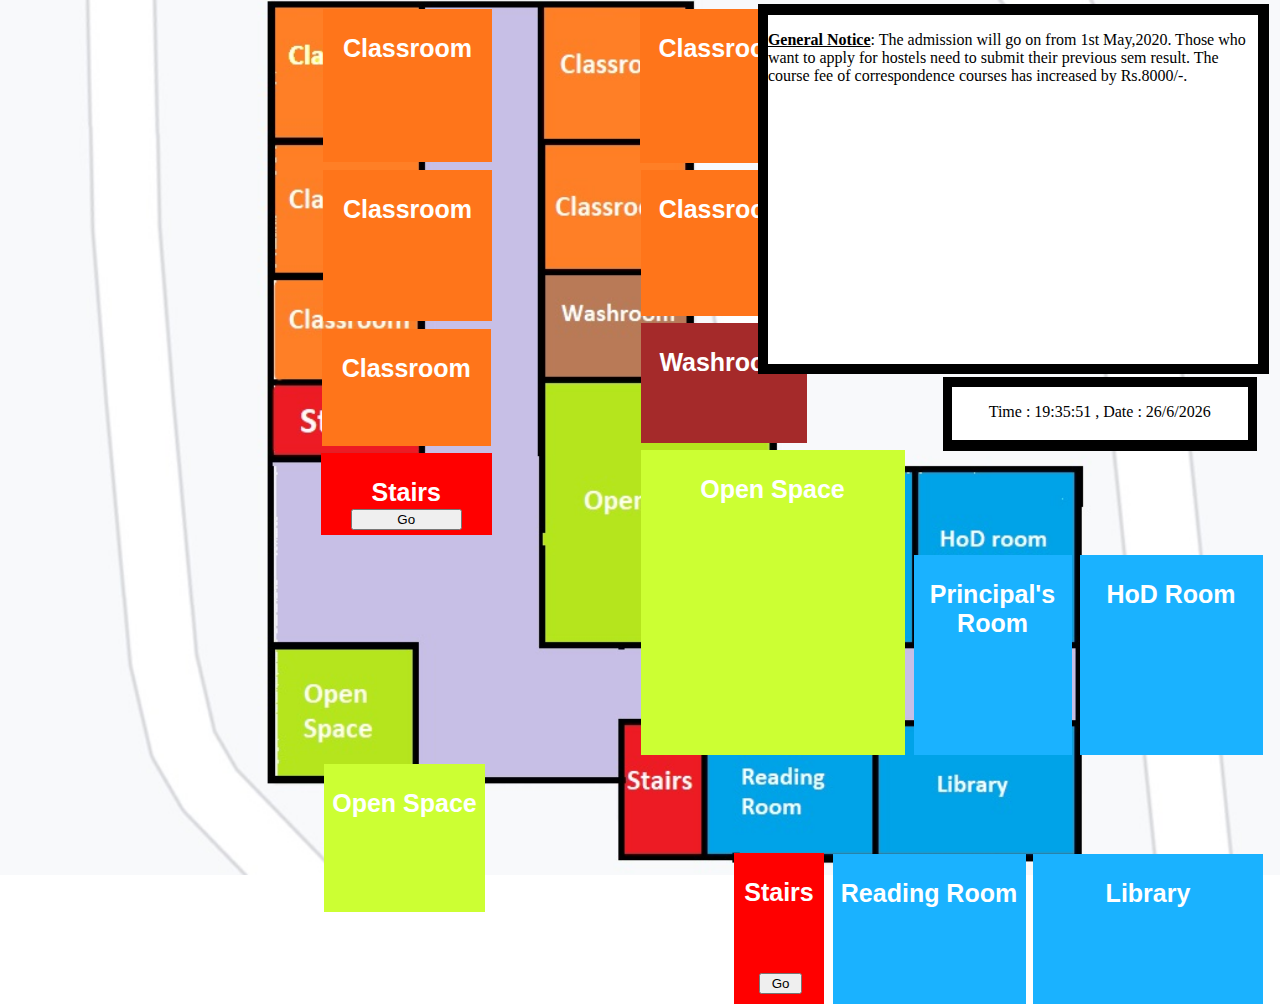
<file: index.html>
<!DOCTYPE html>
<html lang="en" dir="ltr">

<head>
  <meta charset="utf-8">
  <title>Ground_Floor</title>
  <link rel="stylesheet" href="styles.css">
</head>

<body>
 <!-- onload="preloaderFunction()" style="margin:0;" -->
  <!-- Desktop screen. Resolution = 1600 * 900-->

  <!-- <div id="loader">
    <h5>Welcome</h5>
  </div>

  <div style="display:none;" id="myDiv" class="animate-bottom"> -->
    <div class="container">
      <img src="Ground_Floor.jpg" alt="Ground_Floor image">

      <div class="hover-class class_room_1_left classroom">
        <h3>Classroom</h3>
      </div>

      <div class="hover-class class_room_1_right classroom">
        <h3>Classroom</h3>
      </div>

      <div class="hover-class class_room_2_left classroom">
        <h3>Classroom</h3>
      </div>

      <div class="hover-class class_room_2_right classroom">
        <h3>Classroom</h3>
      </div>

      <div class="hover-class class_room_3 classroom">
        <h3>Classroom</h3>
      </div>

      <div class="hover-class wash_room always">
        <h3>Washroom</h3>
      </div>

      <div class="hover-class open_space_1 always">
        <h3>Open Space</h3>
      </div>

      <div class="hover-class open_space_2 always">
        <h3>Open Space</h3>
      </div>

      <div class="hover-class stairs_1 always">
        <h3>Stairs</h3>
        <button class="stairs_1_button stair-button">Go</button>
        <!-- The Modal -->
        <div id="myModal" class="modal">

          <!-- Modal content -->
          <div class="modal-content">
            <span class="close">&times;</span>
            <a href="first_floor.html">first-floor</a><br>
            <a href="second_floor.html">second-floor</a>
          </div>

        </div>
      </div>

      <div class="hover-class stairs_2 always">
        <h3>Stairs</h3>
        <button class="stairs_2_button stair-button">Go</button>
        <!-- The Modal -->
        <div id="myModal" class="modal">

          <!-- Modal content -->
          <div class="modal-content">
            <span class="close">&times;</span>
            <a href="first_floor.html">first-floor</a><br>
            <a href="second_floor.html">second-floor</a>
          </div>

        </div>
      </div>

      <div class="hover-class principal_room" onclick="myFunction(this)">
        <h3>Principal's Room</h3>
      </div>

      <div class="hover-class hod_room" onclick="myFunction(this)">
        <h3>HoD Room</h3>
      </div>

      <div class="hover-class library" onclick="myFunction(this)">
        <h3>Library</h3>
      </div>

      <div class="hover-class reading_room" onclick="myFunction(this)">
        <h3>Reading Room</h3>
      </div>
      <div class="outer-data-box">
        <div class="inner-data-box">
          <div class="hover-class show-data">
            <p class="data-in-box">
              <p class="notice"><b><u>General Notice</u></b>: The admission will go on from 1st May,2020. Those who want to apply for hostels need to submit their previous sem result.
                The course fee of correspondence courses has increased by Rs.8000/-.</p>
            </p>
          </div>
        </div>
      </div>
      <div class="outer-date-and-time">
        <div class="hover-class inner-date-and-time">
          <div class="date-and-time">
            <p class="show-time-date"></p>
          </div>
        </div>
      </div>
    </div>
  </div>

  <script src="index.js" charset="utf-8"></script>

</body>

</html>
</file>
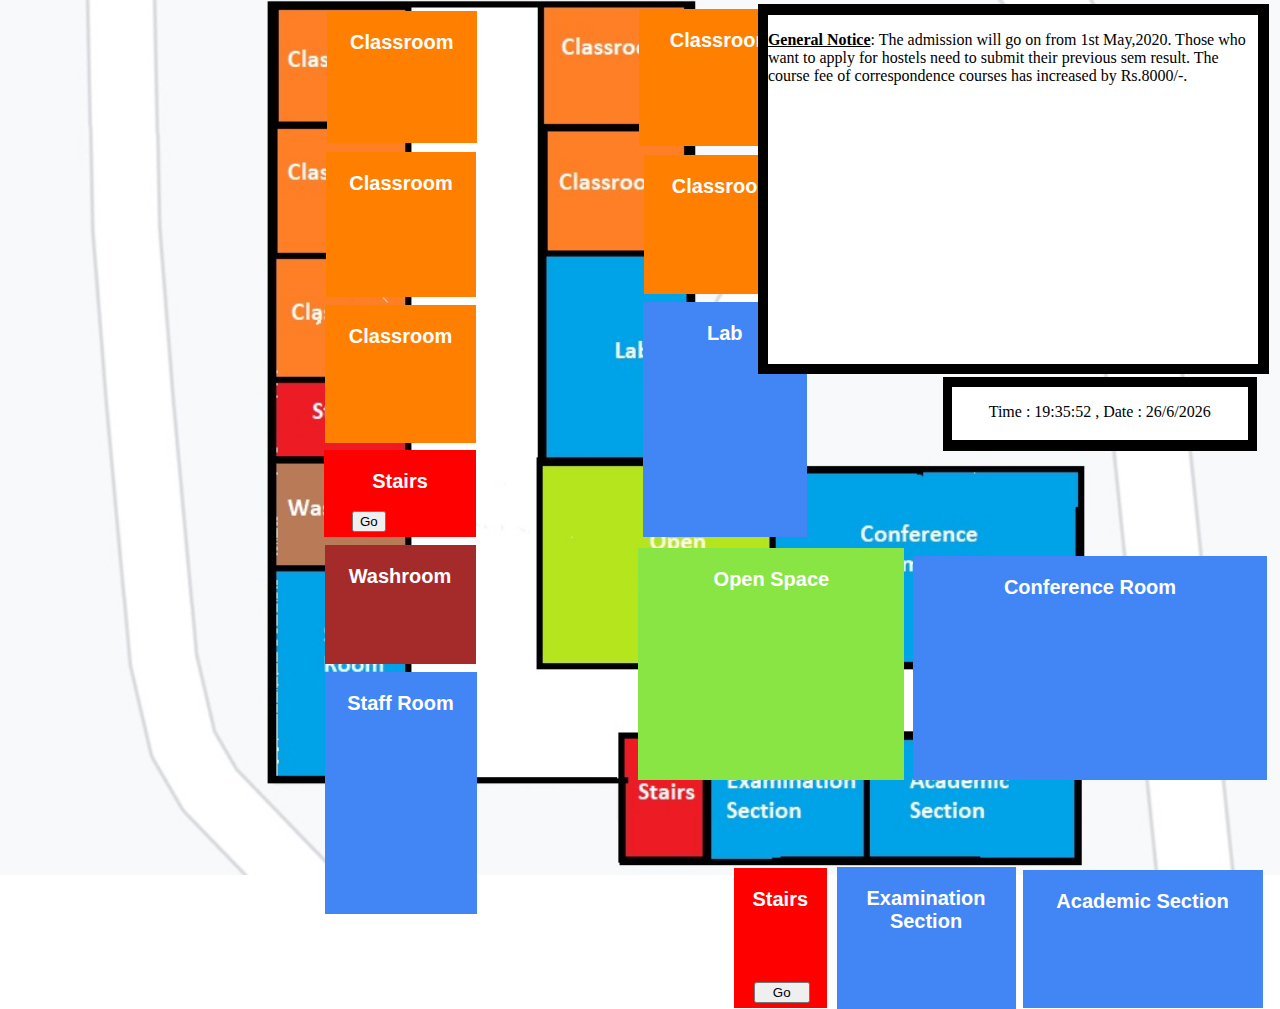
<file: first_floor.html>
<!DOCTYPE html>
<html lang="en" dir="ltr">

<head>
  <meta charset="utf-8">
  <title>First_Floor</title>
  <link rel="stylesheet" href="first_floor.css">
</head>

<body>
  <!-- Desktop screen. Resolution = 1600 * 900 -->
  <div class="container">
    <img src="First_Floor.jpg" alt="First_Floor image">

    <div class="hover-class class_room_1_left classroom">
      <h3>Classroom</h3>
    </div>

    <div class="hover-class class_room_1_right classroom">
      <h3>Classroom</h3>
    </div>

    <div class="hover-class class_room_2_left classroom">
      <h3>Classroom</h3>
    </div>

    <div class="hover-class class_room_2_right classroom">
      <h3>Classroom</h3>
    </div>

    <div class="hover-class class_room_3 classroom">
      <h3>Classroom</h3>
    </div>

    <div class="hover-class wash_room always">
      <h3>Washroom</h3>
    </div>

    <div class="hover-class open_space always">
      <h3>Open Space</h3>
    </div>

    <div class="hover-class stairs_1 always">
      <h3>Stairs</h3>
      <button class="stairs_1_button stair-button">Go</button>
      <!-- The Modal -->
      <div id="myModal" class="modal">

        <!-- Modal content -->
        <div class="modal-content">
          <span class="close">&times;</span>
          <a href="index.html">ground-floor</a><br>
          <a href="second_floor.html">second-floor</a>
        </div>

      </div>
    </div>

    <div class="hover-class stairs_2 always">
      <h3>Stairs</h3>
      <button class="stairs_2_button stair-button">Go</button>
      <!-- The Modal -->
      <div id="myModal" class="modal">

        <!-- Modal content -->
        <div class="modal-content">
          <span class="close">&times;</span>
          <a href="index.html">ground-floor</a><br>
          <a href="second_floor.html">second-floor</a>
        </div>

      </div>
    </div>

    <div class="hover-class lab" onclick="myFunction(this)">
      <h3>Lab</h3>
    </div>

    <div class="hover-class conference_room" onclick="myFunction(this)">
      <h3>Conference Room</h3>
    </div>

    <div class="hover-class examination_section" onclick="myFunction(this)">
      <h3>Examination Section</h3>
    </div>

    <div class="hover-class academic_section" onclick="myFunction(this)">
      <h3>Academic Section</h3>
    </div>
    <div class="hover-class staff_room" onclick="myFunction(this)">
      <h3>Staff Room</h3>
    </div>
    <div class="outer-data-box">
      <div class="inner-data-box">
        <div class="hover-class show-data">
          <p class="data-in-box">
            <p class="notice"><b><u>General Notice</u></b>: The admission will go on from 1st May,2020. Those who want to apply for hostels need to submit their previous sem result.
              The course fee of correspondence courses has increased by Rs.8000/-.</p>
          </p>
        </div>
      </div>
    </div>
    <div class="outer-date-and-time">
      <div class="hover-class inner-date-and-time">
        <div class="date-and-time">
          <p class="show-time-date"></p>
        </div>
      </div>
    </div>
  </div>

  <script src="first_floor.js" charset="utf-8"></script>
</body>

</html>
</file>
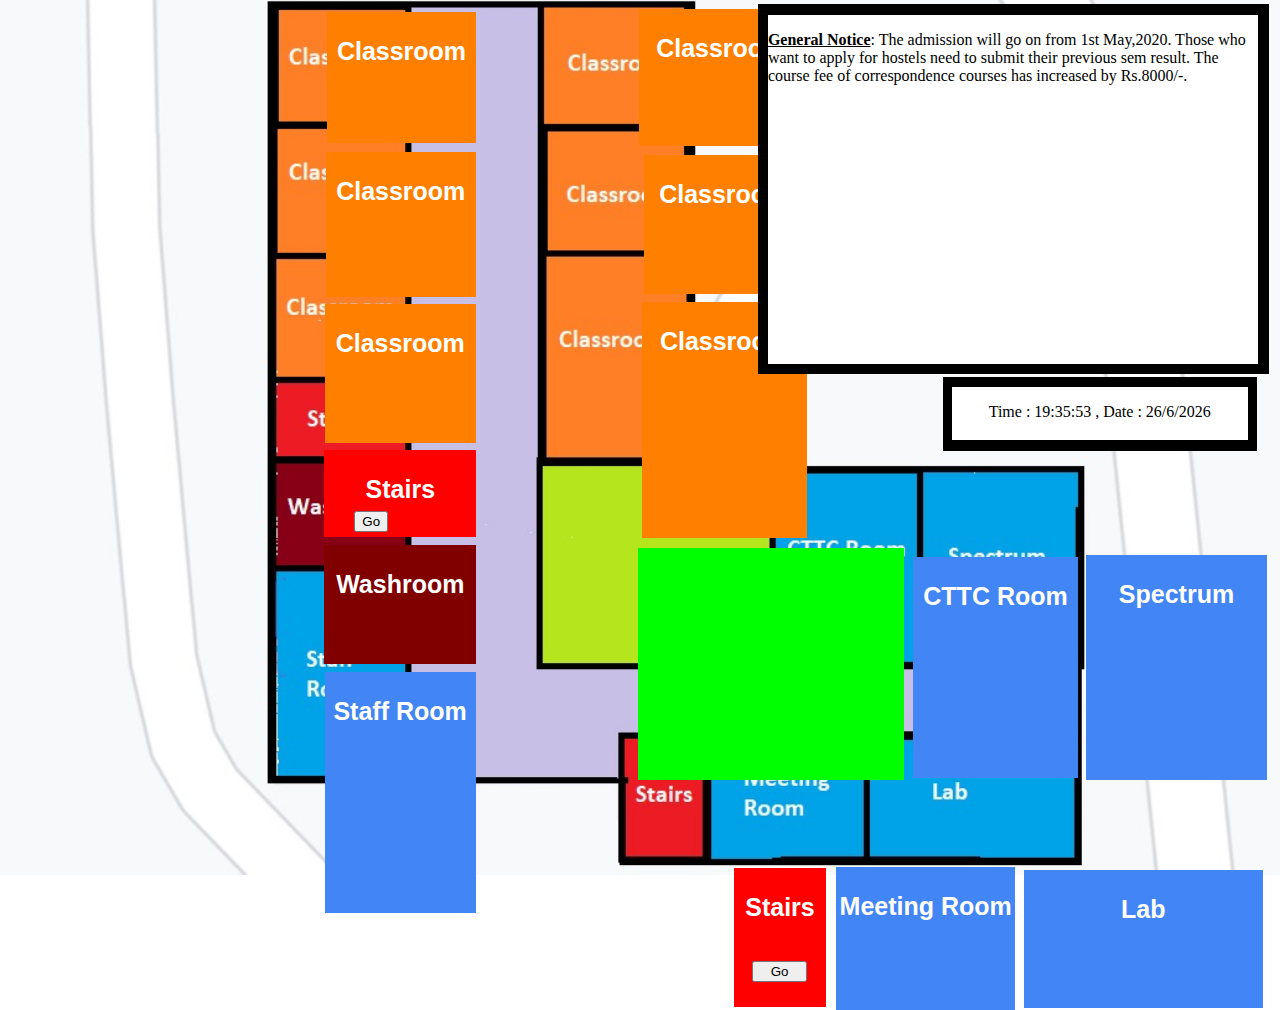
<file: second_floor.html>
<!DOCTYPE html>
<html lang="en" dir="ltr">

<head>
  <meta charset="utf-8">
  <title>Second_Floor</title>
  <link rel="stylesheet" href="second_floor.css">
</head>

<body>
  <!-- Desktop Screen. Resolution = 1600 * 900 -->
  <div class="container">
    <img src="Second_Floor.jpg" alt="Second_Floor image">

    <div class="hover-class class_room_1_left classroom">
      <h3>Classroom</h3>
    </div>

    <div class="hover-class class_room_1_right classroom">
      <h3>Classroom</h3>
    </div>

    <div class="hover-class class_room_2_left classroom">
      <h3>Classroom</h3>
    </div>

    <div class="hover-class class_room_2_right classroom">
      <h3>Classroom</h3>
    </div>

    <div class="hover-class class_room_3_left classroom">
      <h3>Classroom</h3>
    </div>

    <div class="hover-class class_room_3_right classroom">
      <h3>Classroom</h3>
    </div>

    <div class="hover-class wash_room always">
      <h3>Washroom</h3>
    </div>

    <div class="hover-class open_space always">

    </div>

    <div class="hover-class stairs_1 always">
      <h3>Stairs</h3>
      <button class="stairs_1_button stair-button">Go</button>
      <!-- The Modal -->
      <div id="myModal" class="modal">

        <!-- Modal content -->
        <div class="modal-content">
          <span class="close">&times;</span>
          <a href="index.html">ground-floor</a><br>
          <a href="first_floor.html">first-floor</a>
        </div>

      </div>
    </div>

    <div class="hover-class stairs_2 always">
      <h3>Stairs</h3>
      <button class="stairs_2_button stair-button">Go</button>
      <!-- The Modal -->
      <div id="myModal" class="modal">

        <!-- Modal content -->
        <div class="modal-content">
          <span class="close">&times;</span>
          <a href="index.html">ground-floor</a><br>
          <a href="first_floor.html">first-floor</a>
        </div>

      </div>
    </div>

    <div class="hover-class lab" onclick="myFunction(this)">
      <h3>Lab</h3>
    </div>

    <div class="hover-class cttc_room" onclick="myFunction(this)">
      <h3>CTTC Room</h3>
    </div>

    <div class="hover-class meeting_room" onclick="myFunction(this)">
      <h3>Meeting Room</h3>
    </div>

    <div class="hover-class spectrum" onclick="myFunction(this)">
      <h3>Spectrum</h3>
    </div>
    <div class="hover-class staff_room" onclick="myFunction(this)">
      <h3>Staff Room</h3>
    </div>
    <div class="outer-data-box">
      <div class="inner-data-box">
        <div class="hover-class show-data">
          <p class="data-in-box">
            <p class="notice"><b><u>General Notice</u></b>: The admission will go on from 1st May,2020. Those who want to apply for hostels need to submit their previous sem result.
              The course fee of correspondence courses has increased by Rs.8000/-.</p>
          </p>
        </div>
      </div>
    </div>
    <div class="outer-date-and-time">
      <div class="hover-class inner-date-and-time">
        <div class="date-and-time">
          <p class="show-time-date"></p>
        </div>
      </div>
    </div>
  </div>

  <script src="second_floor.js" charset="utf-8"></script>
</body>

</html>
</file>
<file: styles.css>
body {
  margin: 0;
}

img {
  width: 100%;
}

h3 {
  color: white;
  font-size: 25px;
  font-family: sans-serif;
}

div {
  text-align: center;
}

.container {
  position: relative;
}

.outer-data-box {
  background-color: black;
  width: 39.918%;
  height: 42.17%;
  position: absolute;
  right: 0.85%;
  top: 0.4%;
}

.inner-data-box {
  background-color: white;
  width: 95.9%;
  height: 94.3%;
  position: absolute;
  right: 2.2%;
  top: 3%;
}

.show-data {
  text-align: left;
  width: 100%;
  height: 100%;
  position: absolute;
}

/* .data-in-box {
  font-size: 350%;
  font-family: sans-serif;
  margin: 19% 18%;
} */

.outer-date-and-time {
  background-color: black;
  width: 24.525%;
  height: 8.33%;
  position: absolute;
  right: 1.825%;
  top: 42.95%;
}

.inner-date-and-time {
  background-color: white;
  width: 94.2%;
  height: 72.5%;
  position: absolute;
  right: 2.9%;
  top: 12.9%;
}

.date-and-time {
  width: 99%;
  height: 99%;
  position: absolute;
  right: 0.5%;
  top: 0.5%;
}

.show-time-date {
  width: 100%;
  height: 100%;
  position: absolute;
}

.class_room_1_left {
  background-color: #ff751a;
  width: 169px;
  height: 152.5px;
  position: absolute;
  left: 323px;
  top: 9px;
}

.class_room_1_right {
  background-color: #ff751a;
  width: 167px;
  height: 153.5px;
  position: absolute;
  left: 639.5px;
  top: 9px;
}

.class_room_2_left {
  background-color: #ff751a;
  width: 169px;
  height: 151px;
  position: absolute;
  left: 323px;
  top: 170px;
}

.class_room_2_right {
  background-color: #ff751a;
  width: 165.5px;
  height: 146px;
  position: absolute;
  left: 640.5px;
  top: 170px;
}

.class_room_3 {
  background-color: #ff751a;
  width: 168.5px;
  height: 116.5px;
  position: absolute;
  left: 322px;
  top: 329px;
}

.wash_room {
  background-color: brown;
  width: 166px;
  height: 119.5px;
  position: absolute;
  left: 640.5px;
  top: 323px;
}

.open_space_1 {
  background-color: #ccff33;
  width: 264px;
  height: 305px;
  position: absolute;
  left: 640.5px;
  top: 449.5px;
}

.open_space_2 {
  background-color: #ccff33;
  width: 161px;
  height: 148px;
  position: absolute;
  left: 324px;
  top: 764px;
}

.stairs_1 {
  background-color: red;
  width: 171.5px;
  height: 82px;
  position: absolute;
  left: 320.5px;
  top: 453px;
}

.stairs_1_button {
  position: absolute;
  width: 65%;
  left: 30px;
  bottom: 5px;
}

.modal-window {
  display: none;
  width: 300px;
  height: 300px;
}

.stairs_2 {
  background-color: red;
  width: 90px;
  height: 151.5px;
  position: absolute;
  left: 734px;
  top: 852.5px;
}

.stairs_2_button {
  position: absolute;
  width: 48%;
  left: 25px;
  bottom: 10px;
}

.hod_room {
  background-color: #1ab2ff;
  width: 183px;
  height: 200px;
  position: absolute;
  left: 1079.5px;
  top: 555.4px;
}

.library {
  background-color: #1ab2ff;
  width: 230px;
  height: 149.7px;
  position: absolute;
  left: 1033px;
  top: 854.3px;
}

.principal_room {
  background-color: #1ab2ff;
  width: 158px;
  height: 200px;
  position: absolute;
  left: 913.5px;
  top: 555.4px;
}

.reading_room {
  background-color: #1ab2ff;
  width: 193px;
  height: 149.7px;
  position: absolute;
  left: 832.5px;
  top: 854.3px;
}

/* span {
  font-weight: bold;
  text-decoration: underline;
} */

.hover-class:hover {
  background-color: violet;
}

/* The Modal (background) */
.modal {
  display: none; /* Hidden by default */
  position: fixed; /* Stay in place */
  z-index: 1; /* Sit on top */
  padding-top: 100px; /* Location of the box */
  left: 0;
  top: 0;
  width: 100%; /* Full width */
  height: 100%; /* Full height */
  overflow: auto; /* Enable scroll if needed */
  background-color: rgb(0,0,0); /* Fallback color */
  background-color: rgba(0,0,0,0.4); /* Black w/ opacity */
}

/* Modal Content */
.modal-content {
  background-color: #fefefe;
  margin: auto;
  padding: 20px;
  border: 1px solid #888;
  width: 80%;
}

/* The Close Button */
.close {
  color: #aaaaaa;
  float: right;
  font-size: 28px;
  font-weight: bold;
}

.close:hover,
.close:focus {
  color: #000;
  text-decoration: none;
  cursor: pointer;
}

/* Center the loader */
 /* #loader {
  position: absolute;
  left: 50%;
  top: 50%;
  z-index: 1;
  width: 150px;
  height: 150px;
  margin: -75px 0 0 -75px;
  border: 16px solid #f3f3f3;
  border-radius: 50%;
  border-top: 16px solid #3498db;
  width: 120px;
  height: 120px;
  -webkit-animation: spin 2s linear infinite;
  animation: spin 2s linear infinite;
}

@-webkit-keyframes spin {
  0% { -webkit-transform: rotate(0deg); }
  100% { -webkit-transform: rotate(360deg); }
}

@keyframes spin {
  0% { transform: rotate(0deg); }
  100% { transform: rotate(360deg); }
} */

/* Add animation to "page content" */
/* .animate-bottom {
  position: relative;
  -webkit-animation-name: animatebottom;
  -webkit-animation-duration: 1s;
  animation-name: animatebottom;
  animation-duration: 1s
}

@-webkit-keyframes animatebottom {
  from { bottom:-100px; opacity:0 }
  to { bottom:0px; opacity:1 }
}

@keyframes animatebottom {
  from{ bottom:-100px; opacity:0 }
  to{ bottom:0; opacity:1 }
}

#myDiv {
  display: none;
  text-align: center;
} */
</file>
<file: first_floor.css>
body {
  margin: 0;
}

img {
  width: 100%;
}

h3 {
  color: white;
  font-size: 20px;
  font-family: sans-serif;
}

div {
  text-align: center;
}

.container {
  position: relative;
}

.outer-data-box {
  background-color: black;
  width: 39.918%;
  height: 42.17%;
  position: absolute;
  right: 0.85%;
  top: 0.4%;
}

.inner-data-box {
  background-color: white;
  width: 95.9%;
  height: 94.3%;
  position: absolute;
  right: 2.2%;
  top: 3%;
}

.show-data {
  text-align: left;
  width: 100%;
  height: 100%;
  position: absolute;
}

/* span {
  font-weight: bold;
  text-decoration: underline;
} */

.outer-date-and-time {
  background-color: black;
  width: 24.525%;
  height: 8.33%;
  position: absolute;
  right: 1.825%;
  top: 42.95%;
}

.inner-date-and-time {
  background-color: white;
  width: 94.2%;
  height: 72.5%;
  position: absolute;
  right: 2.9%;
  top: 12.9%;
}

.date-and-time {
  width: 99%;
  height: 99%;
  position: absolute;
  right: 0.5%;
  top: 0.5%;
}

.show-time-date {
  width: 100%;
  height: 100%;
  position: absolute;
}

.class_room_1_left {
  background-color: #FF8000;
  width: 149.5px;
  height: 132px;
  position: absolute;
  left: 327px;
  top: 11.3px;
}

.class_room_1_right {
  background-color: #FF8000;
  width: 164.2px;
  height: 136.5px;
  position: absolute;
  left: 639.4px;
  top: 9px;
}

.class_room_2_left {
  background-color: #FF8000;
  width: 150px;
  height: 145.2px;
  position: absolute;
  left: 326px;
  top: 152.3px;
}

.class_room_2_right {
  background-color: #FF8000;
  width: 160px;
  height: 139px;
  position: absolute;
  left: 643.5px;
  top: 154.5px;
}

.class_room_3 {
  background-color: #FF8000;
  width: 151px;
  height: 138px;
  position: absolute;
  left: 325px;
  top: 304.5px;
}

.wash_room {
  background-color: brown;
  width: 151px;
  height: 119px;
  position: absolute;
  left: 324.5px;
  top: 545px;
}

.open_space {
  background-color: #89e543;
  width: 266px;
  height: 232px;
  position: absolute;
  left: 638.4px;
  top: 548px;
}

.stairs_1 {
  background-color: red;
  width: 152px;
  height: 86.3px;
  position: absolute;
  left: 324px;
  top: 450.4px;
}

.stairs_1_button {
  position: absolute;
  left: 28px;
  bottom: 5px;
}

.stairs_2 {
  background-color: red;
  width: 92.5px;
  height: 139.5px;
  position: absolute;
  left: 734px;
  top: 868.4px;
}

.stairs_2_button {
  width: 60%;
  position: absolute;
  left: 20px;
  bottom: 5px;
}

.lab {
  background-color: #4285F4;
  width: 164.5px;
  height: 235.5px;
  position: absolute;
  left: 642.5px;
  top: 301.5px;
}

.examination_section {
  background-color: #4285F4;
  width: 179px;
  height: 142px;
  position: absolute;
  left: 836.5px;
  top: 867.3px;
}

.academic_section {
  background-color: #4285F4;
  width: 240px;
  height: 138px;
  position: absolute;
  left: 1022.5px;
  top: 870px;
}

.conference_room {
  background-color: #4285F4;
  width: 354px;
  height: 224px;
  position: absolute;
  left: 913px;
  top: 555.5px;
}

.staff_room {
  background-color: #4285F4;
  width: 152px;
  height: 242px;
  position: absolute;
  left: 324.5px;
  top: 672px;
}

.hover-class:hover {
  background-color: violet;
}

/* The Modal (background) */
.modal {
  display: none; /* Hidden by default */
  position: fixed; /* Stay in place */
  z-index: 1; /* Sit on top */
  padding-top: 100px; /* Location of the box */
  left: 0;
  top: 0;
  width: 100%; /* Full width */
  height: 100%; /* Full height */
  overflow: auto; /* Enable scroll if needed */
  background-color: rgb(0,0,0); /* Fallback color */
  background-color: rgba(0,0,0,0.4); /* Black w/ opacity */
}

/* Modal Content */
.modal-content {
  background-color: #fefefe;
  margin: auto;
  padding: 20px;
  border: 1px solid #888;
  width: 80%;
}

/* The Close Button */
.close {
  color: #aaaaaa;
  float: right;
  font-size: 28px;
  font-weight: bold;
}

.close:hover,
.close:focus {
  color: #000;
  text-decoration: none;
  cursor: pointer;
}
</file>
<file: second_floor.css>
body {
  margin: 0;
}

img {
  width: 100%;
}

h3 {
  color: white;
  font-size: 25px;
  font-family: sans-serif;
}

div {
  text-align: center;
}

.container {
  position: relative;
}

.outer-data-box {
  background-color: black;
  width: 39.918%;
  height: 42.17%;
  position: absolute;
  right: 0.85%;
  top: 0.4%;
}

.inner-data-box {
  background-color: white;
  width: 95.9%;
  height: 94.3%;
  position: absolute;
  right: 2.2%;
  top: 3%;
}

.show-data {
  text-align: left;
  width: 100%;
  height: 100%;
  position: absolute;
}

/* span {
  font-weight: bold;
  text-decoration: underline;
} */

.outer-date-and-time {
  background-color: black;
  width: 24.525%;
  height: 8.33%;
  position: absolute;
  right: 1.825%;
  top: 42.95%;
}

.inner-date-and-time {
  background-color: white;
  width: 94.2%;
  height: 72.5%;
  position: absolute;
  right: 2.9%;
  top: 12.9%;
}

.date-and-time {
  width: 99%;
  height: 99%;
  position: absolute;
  right: 0.5%;
  top: 0.5%;
}

.class_room_1_left {
  background-color: #FF8000;
  width: 149px;
  height: 131px;
  position: absolute;
  left: 327px;
  top: 12px;
}

.class_room_2_left {
  background-color: #FF8000;
  width: 149.5px;
  height: 145px;
  position: absolute;
  left: 326px;
  top: 151.5px;
}

.class_room_3_left {
  background-color: #FF8000;
  width: 150.5px;
  height: 138.5px;
  position: absolute;
  left: 325px;
  top: 304px;
}

.class_room_1_right {
  background-color: #FF8000;
  width: 163.5px;
  height: 136.5px;
  position: absolute;
  left: 639px;
  top: 9px;
}

.class_room_2_right {
  background-color: #FF8000;
  width: 159.5px;
  height: 139px;
  position: absolute;
  left: 644px;
  top: 155px;
}

.class_room_3_right {
  background-color: #FF8000;
  width: 165px;
  height: 236px;
  position: absolute;
  left: 642px;
  top: 302px;
}

.wash_room {
  background-color: maroon;
  width: 152px;
  height: 119px;
  position: absolute;
  left: 324.3px;
  top: 545px;
}

.open_space {
  background-color: #00FF00;
  width: 266px;
  height: 231.5px;
  position: absolute;
  left: 638.2px;
  top: 548px;
}

.stairs_1 {
  background-color: red;
  width: 152px;
  height: 87px;
  position: absolute;
  left: 324.3px;
  top: 450px;
}

.stairs_1_button {
  position: absolute;
  bottom: 5px;
  left: 30px;
}

.stairs_2 {
  background-color: red;
  width: 92px;
  height: 139px;
  position: absolute;
  left: 734px;
  top: 868px;
}

.stairs_2_button {
  width: 60%;
  position: absolute;
  bottom: 25px;
  left: 18px;
}

.lab {
  background-color: #4285F4;
  width: 239px;
  height: 138px;
  position: absolute;
  left: 1023.7px;
  top: 870px;
}

.cttc_room {
  background-color: #4285F4;
  width: 165px;
  height: 221px;
  position: absolute;
  left: 913px;
  top: 557px;
}

.meeting_room {
  background-color: #4285F4;
  width: 179px;
  height: 143px;
  position: absolute;
  left: 836.2px;
  top: 867px;
}

.spectrum {
  background-color: #4285F4;
  width: 181px;
  height: 224.5px;
  position: absolute;
  left: 1086px;
  top: 555px;
}

.staff_room {
  background-color: #4285F4;
  width: 151.2px;
  height: 240.5px;
  position: absolute;
  left: 324.5px;
  top: 672px;
}

.hover-class:hover {
  background-color: violet;
}

/* The Modal (background) */
.modal {
  display: none; /* Hidden by default */
  position: fixed; /* Stay in place */
  z-index: 1; /* Sit on top */
  padding-top: 100px; /* Location of the box */
  left: 0;
  top: 0;
  width: 100%; /* Full width */
  height: 100%; /* Full height */
  overflow: auto; /* Enable scroll if needed */
  background-color: rgb(0,0,0); /* Fallback color */
  background-color: rgba(0,0,0,0.4); /* Black w/ opacity */
}

/* Modal Content */
.modal-content {
  background-color: #fefefe;
  margin: auto;
  padding: 20px;
  border: 1px solid #888;
  width: 80%;
}

/* The Close Button */
.close {
  color: #aaaaaa;
  float: right;
  font-size: 28px;
  font-weight: bold;
}

.close:hover,
.close:focus {
  color: #000;
  text-decoration: none;
  cursor: pointer;
}
</file>
